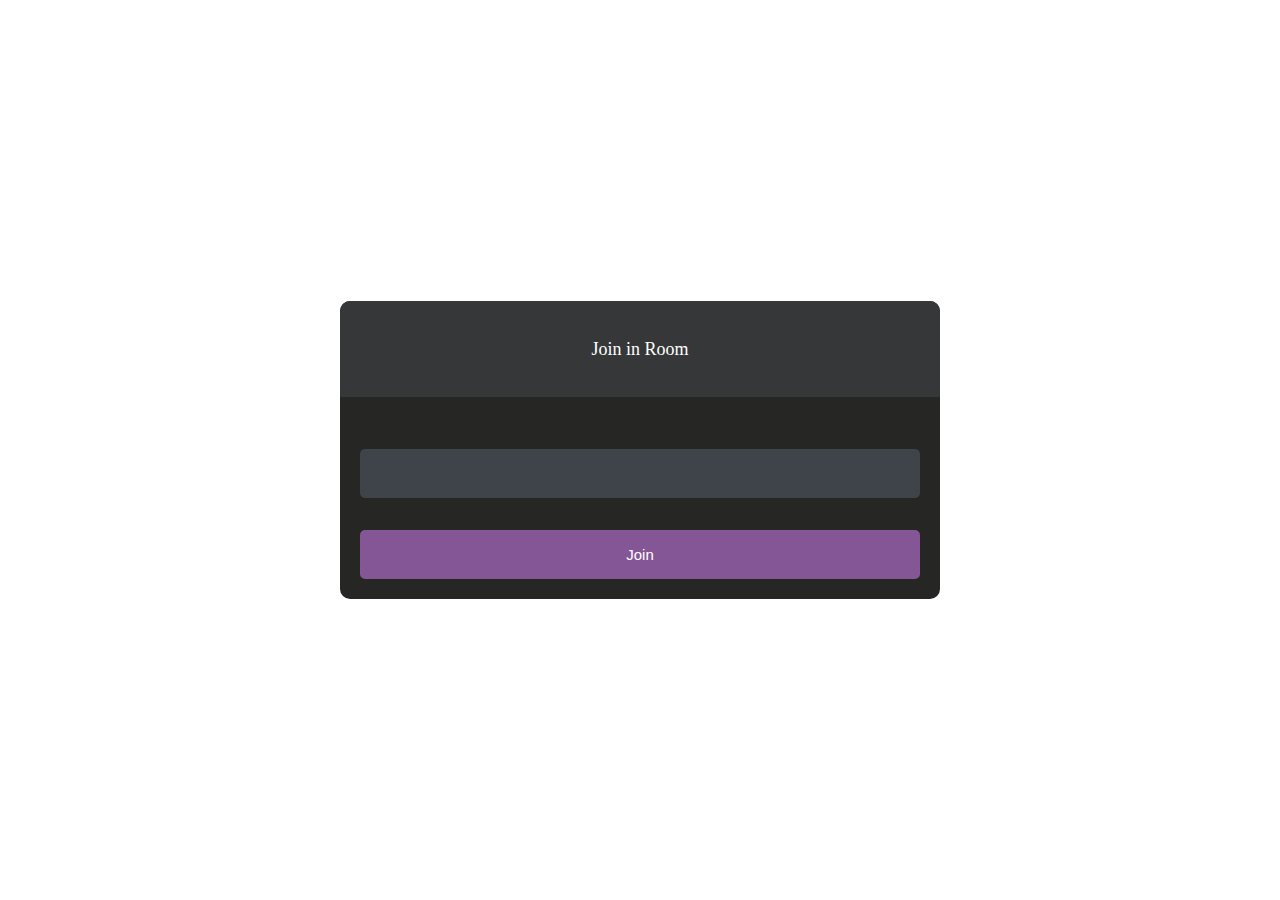
<file: index.html>
<!DOCTYPE html>
<html>
    <head>
        <meta charset="utf-8" />
        <meta http-equiv="X-UA-Compatible" content="IE=edge" />
        <title>test</title>
        <meta name="viewport" content="width=device-width, initial-scale=1" />
        <link rel="stylesheet" type="text/css" media="screen" href="main.css" />
    </head>
    <body>
        <div id="videos">
            <video
                class="video-player"
                id="user-1"
                autoplay
                playsinline
            ></video>
            <video
                class="video-player"
                id="user-2"
                autoplay
                playsinline
            ></video>
        </div>

        <div id="controls">
            <div class="control-container" id="camera-btn">
                <img src="icons/camera.png" />
            </div>

            <div class="control-container" id="mic-btn">
                <img src="icons/mic.png" />
            </div>

            <a href="homepage.html">
                <div class="control-container" id="leave-btn">
                    <img src="icons/phone.png" />
                </div>
            </a>
        </div>
    </body>
    <script src="agora-rtm-sdk-1.4.4.js"></script>
    <script src="main.js"></script>
</html>
</file>
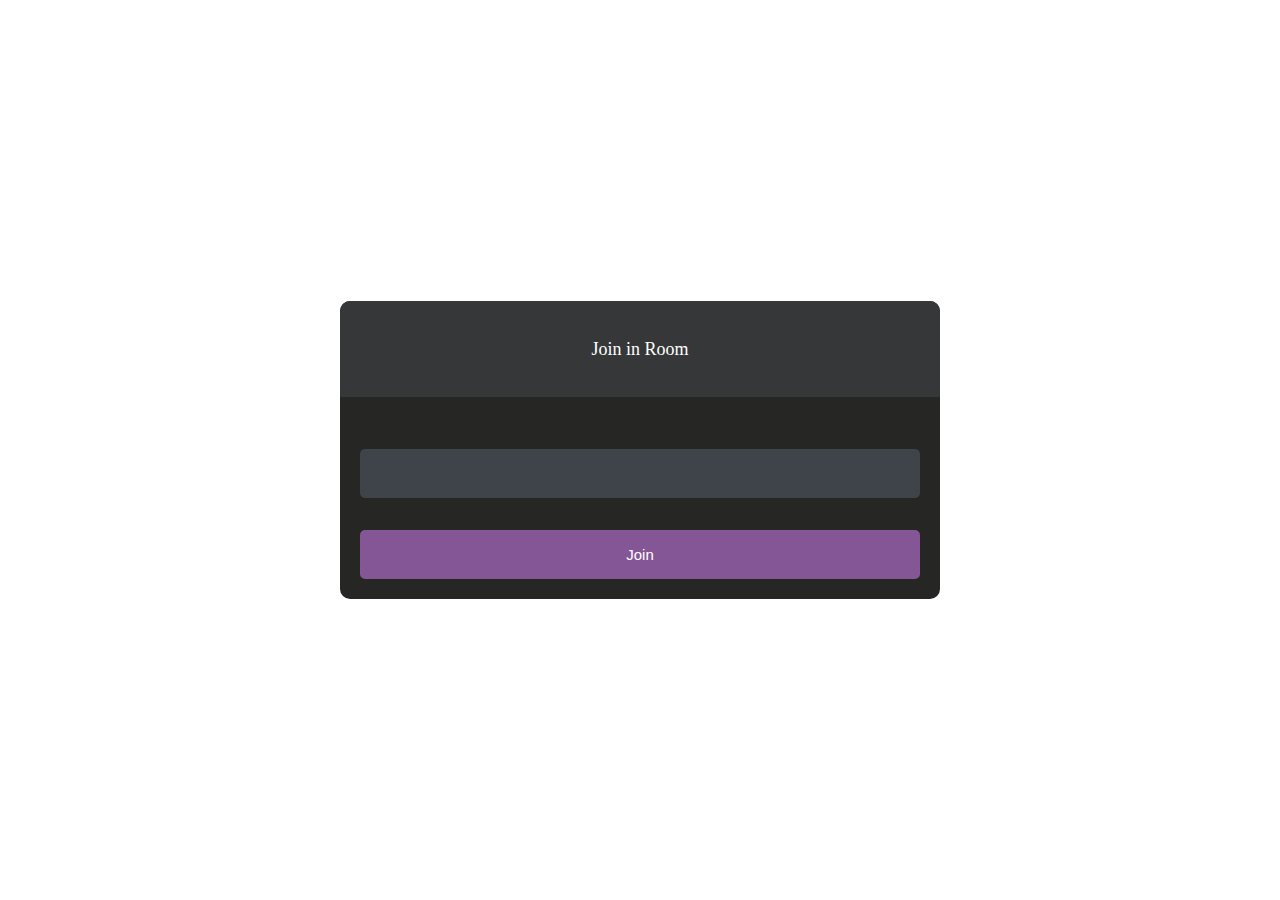
<file: homepage.html>
<!DOCTYPE html>
<html>
    <head>
        <meta charset="utf-8" />
        <meta http-equiv="X-UA-Compatible" content="IE=edge" />
        <title>test</title>
        <meta name="viewport" content="width=device-width, initial-scale=1" />
        <link
            rel="stylesheet"
            type="text/css"
            media="screen"
            href="homepage.css"
        />
    </head>
    <body>
        <main id="lobby-container">
            <div id="form-container">
                <div id="form__container__header">
                    <p>Join in Room</p>
                </div>

                <div id="form__content__wrapper">
                    <form id="join-form">
                        <input type="text" name="invite_link" required />
                        <input type="submit" value="Join" />
                    </form>
                </div>
            </div>
        </main>
    </body>

    <script>
        let form = document.getElementById("join-form");

        form.addEventListener("submit", (e) => {
            e.preventDefault();
            let inviteCode = e.target.invite_link.value;
            window.location = `index.html?room=${inviteCode}`;
        });
    </script>
</html>
</file>
<file: main.css>
* {
    margin: 0;
    padding: 0;
    box-sizing: border-box;
}

#videos {
    display: grid;
    grid-template-columns: 1fr;
    height: 100vh;
    overflow: hidden;
}

.video-player {
    background-color: black;
    width: 100%;
    height: 100%;
    object-fit: cover;
}

#user-2 {
    display: none;
}

.smallFrame {
    position: fixed;
    top: 20px;
    left: 20px;
    height: 170px;
    width: 300px;
    border-radius: 5px;
    border: 2px solid #b366f9;
    -webkit-box-shadow: 3px 3px 15px -1px rgba(0, 0, 0, 0.77);
    box-shadow: 3px 3px 15px -1px rgba(0, 0, 0, 0.77);
    z-index: 999;
}

#controls {
    position: fixed;
    bottom: 20px;
    left: 50%;
    transform: translateX(-50%);
    display: flex;
    gap: 1em;
}

.control-container {
    background-color: rgb(179, 102, 249, 0.9);
    padding: 20px;
    border-radius: 50%;
    display: flex;
    justify-content: center;
    align-items: center;
    cursor: pointer;
}

.control-container img {
    height: 30px;
    width: 30px;
}

#leave-btn {
    background-color: rgb(255, 80, 80, 1);
}

@media screen and (max-width: 600px) {
    .smallFrame {
        height: 80px;
        width: 120px;
    }

    .control-container img {
        height: 20px;
        width: 20px;
    }
}
</file>
<file: homepage.css>
body {
    background-color: #ffffff;
    color: #fff;
}

#form-container {
    width: 90%;
    max-width: 600px;
    border-radius: 10px;
    background-color: #262625;
    position: fixed;
    top: 50%;
    left: 50%;
    transform: translate(-50%, -50%);
}

#form__container__header {
    border-radius: 10px 10px 0 0;
    padding: 30px;
    text-align: center;
    background-color: #363739;
    margin: 0;
    font-size: 18px;
    font-size: 300;
    line-height: 0;
}

#form__content__wrapper {
    padding: 20px;
}

input {
    box-sizing: border-box;
    color: #fff;
    width: 100%;
    margin: 0;
    border: none;
    border-radius: 5px;
    padding: 16px 20px;
    font-size: 15px;
    background-color: #3f434a;
    margin-top: 32px;
}

input[type="submit"] {
    background-color: #845695;
}
</file>
